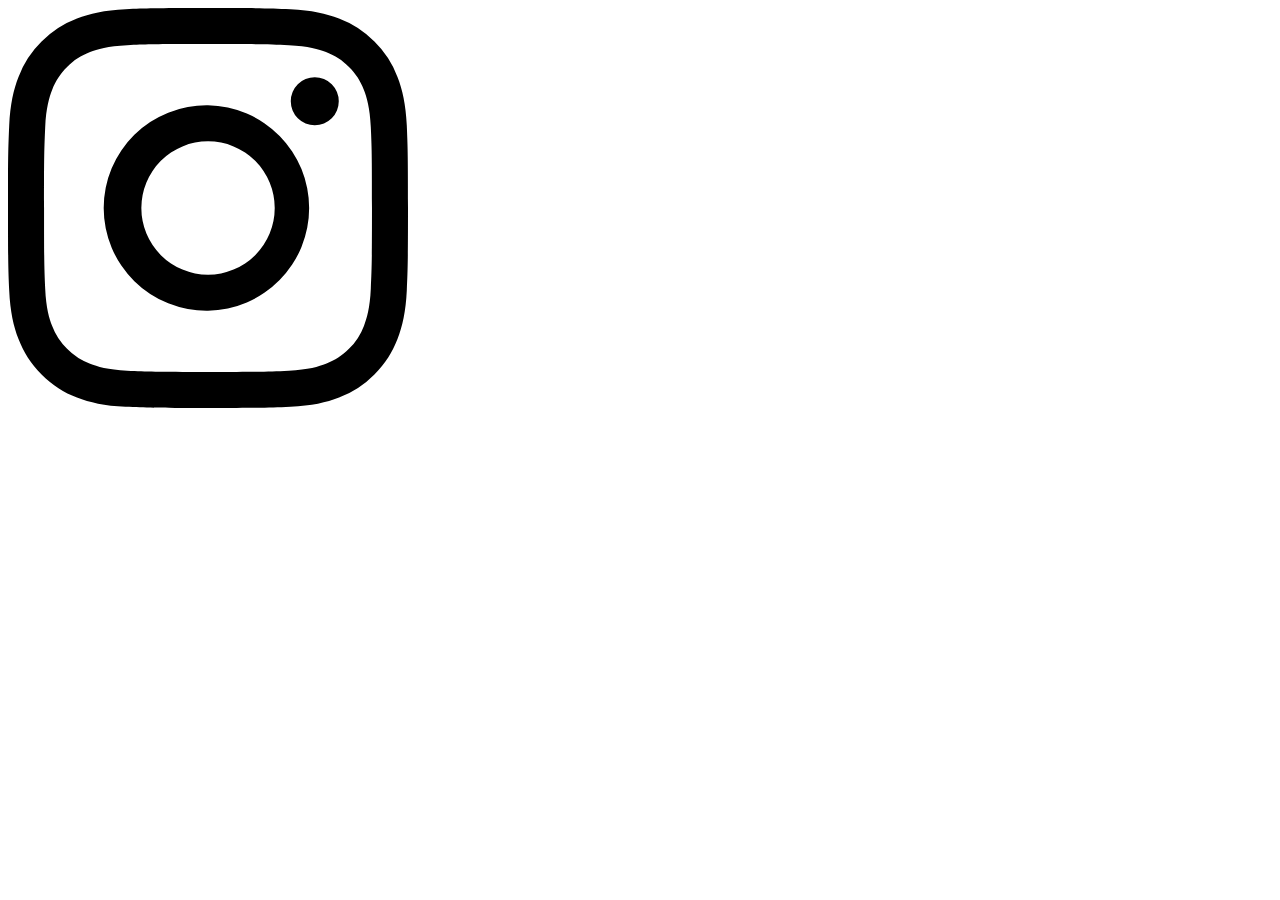
<file: ver2.html>
<!DOCTYPE html>
<html lang="en">
<head>
    <meta charset="UTF-8">
    <meta name="viewport" content="width=device-width, initial-scale=1.0">
    <title>Document</title>
    <link rel="icon" type="image/png" href="img/pixel cats.png">

<head>
</head> <!--este de aqui es un titulo-->
<body> <!--cuerpo del texto-->
        <svg xmlns="http://www.w3.org/2000/svg" width="400" height="400" fill="currentColor" class="bi bi-instagram" viewBox="0 0 16 16">
            <path d="M8 0C5.829 0 5.556.01 4.703.048 3.85.088 3.269.222 2.76.42a3.9 3.9 0 0 0-1.417.923A3.9 3.9 0 0 0 .42 2.76C.222 3.268.087 3.85.048 4.7.01 5.555 0 5.827 0 8.001c0 2.172.01 2.444.048 3.297.04.852.174 1.433.372 1.942.205.526.478.972.923 1.417.444.445.89.719 1.416.923.51.198 1.09.333 1.942.372C5.555 15.99 5.827 16 8 16s2.444-.01 3.298-.048c.851-.04 1.434-.174 1.943-.372a3.9 3.9 0 0 0 1.416-.923c.445-.445.718-.891.923-1.417.197-.509.332-1.09.372-1.942C15.99 10.445 16 10.173 16 8s-.01-2.445-.048-3.299c-.04-.851-.175-1.433-.372-1.941a3.9 3.9 0 0 0-.923-1.417A3.9 3.9 0 0 0 13.24.42c-.51-.198-1.092-.333-1.943-.372C10.443.01 10.172 0 7.998 0zm-.717 1.442h.718c2.136 0 2.389.007 3.232.046.78.035 1.204.166 1.486.275.373.145.64.319.92.599s.453.546.598.92c.11.281.24.705.275 1.485.039.843.047 1.096.047 3.231s-.008 2.389-.047 3.232c-.035.78-.166 1.203-.275 1.485a2.5 2.5 0 0 1-.599.919c-.28.28-.546.453-.92.598-.28.11-.704.24-1.485.276-.843.038-1.096.047-3.232.047s-2.39-.009-3.233-.047c-.78-.036-1.203-.166-1.485-.276a2.5 2.5 0 0 1-.92-.598 2.5 2.5 0 0 1-.6-.92c-.109-.281-.24-.705-.275-1.485-.038-.843-.046-1.096-.046-3.233s.008-2.388.046-3.231c.036-.78.166-1.204.276-1.486.145-.373.319-.64.599-.92s.546-.453.92-.598c.282-.11.705-.24 1.485-.276.738-.034 1.024-.044 2.515-.045zm4.988 1.328a.96.96 0 1 0 0 1.92.96.96 0 0 0 0-1.92m-4.27 1.122a4.109 4.109 0 1 0 0 8.217 4.109 4.109 0 0 0 0-8.217m0 1.441a2.667 2.667 0 1 1 0 5.334 2.667 2.667 0 0 1 0-5.334"/>
        </svg>
    </div>
</body>
</html>
</file>
